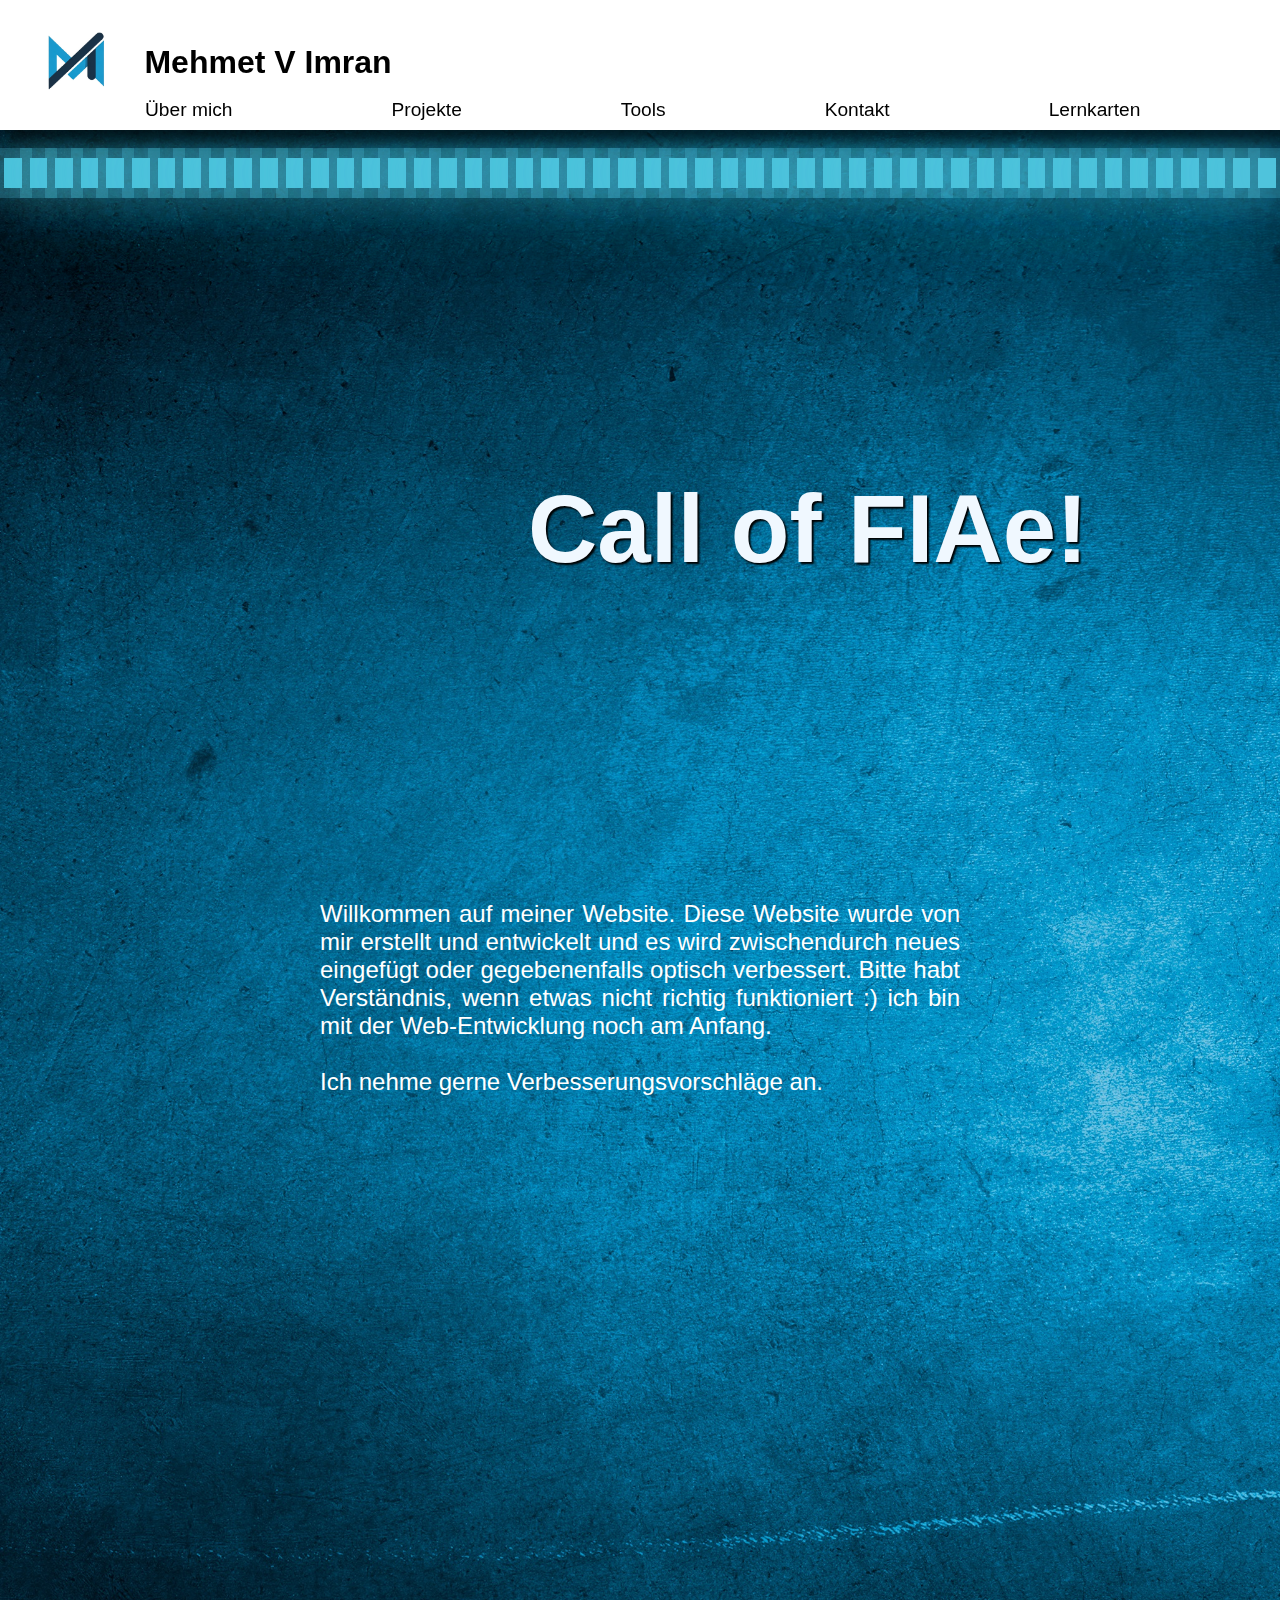
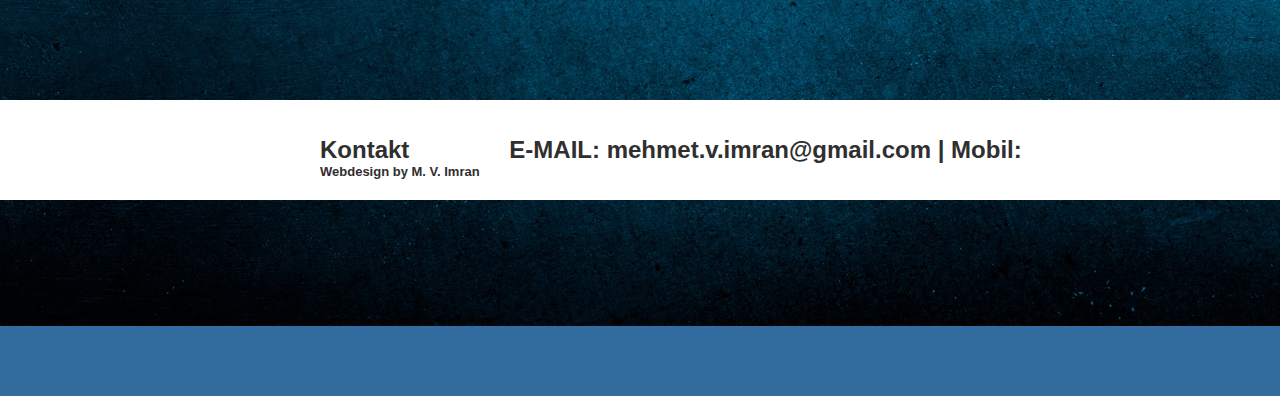
<file: index.html>
<!DOCTYPE html>
<html lang="en">
<head>
    <meta charset="UTF-8">
    <meta name="viewport" content="width=device-width, initial-scale=1.0">
    
    <title>Document</title>
    <link rel="stylesheet" href="CSSandAnimation/consistency.css">
    <link rel="icon" href="favicon.png" type="image/x-icon">
</head>
<body>

    <style>
      #headbackground

      {
        width: 103%;
        height: 214%;
        z-index: 0;
        top: 0%;
        left: -3%;
        position: absolute;
        object-fit: cover;
        display: flex;
      }

      #indexp{z-index: 2;}
    </style>

    <header id="header"></header>
    
    
    <main></main>
       
    <script>        
        fetch('header.html')
        .then(response => response.text())
        .then(data => {
         document.getElementById('header').innerHTML = data;
        }) 
        
        .catch(error => {
    console.error('Fehler beim Laden des Headers:', error);
  });</script>
    
    
    <div id="animation-container"></div>
<div><img src="CSSandAnimation/b2.jpg" alt="" id="headbackground"></div>
    <script>
        fetch('CSSandAnimation/animation.html')
          .then(response => response.text())
          .then(data => {
            document.getElementById('animation-container').innerHTML = data;
          });
    </script>


        <p id="indexp">
          Willkommen auf meiner Website. Diese Website wurde von mir erstellt und entwickelt und es wird zwischendurch neues eingefügt oder gegebenenfalls optisch verbessert. Bitte habt Verständnis, wenn etwas nicht richtig funktioniert :) ich bin mit der Web-Entwicklung noch am Anfang.
          
         
          <br><br>
          Ich nehme gerne Verbesserungsvorschläge an. 
        </p>
     
<div id="footer"></div>
<script>
    fetch('footer.html')
        .then(response => response.text())
        .then(data => {
         document.getElementById('footer').innerHTML = data;
        })

        .catch(error => {
    console.error('Fehler beim Laden des footers:', error);
  });
</script>

</body>
</html>
</file>
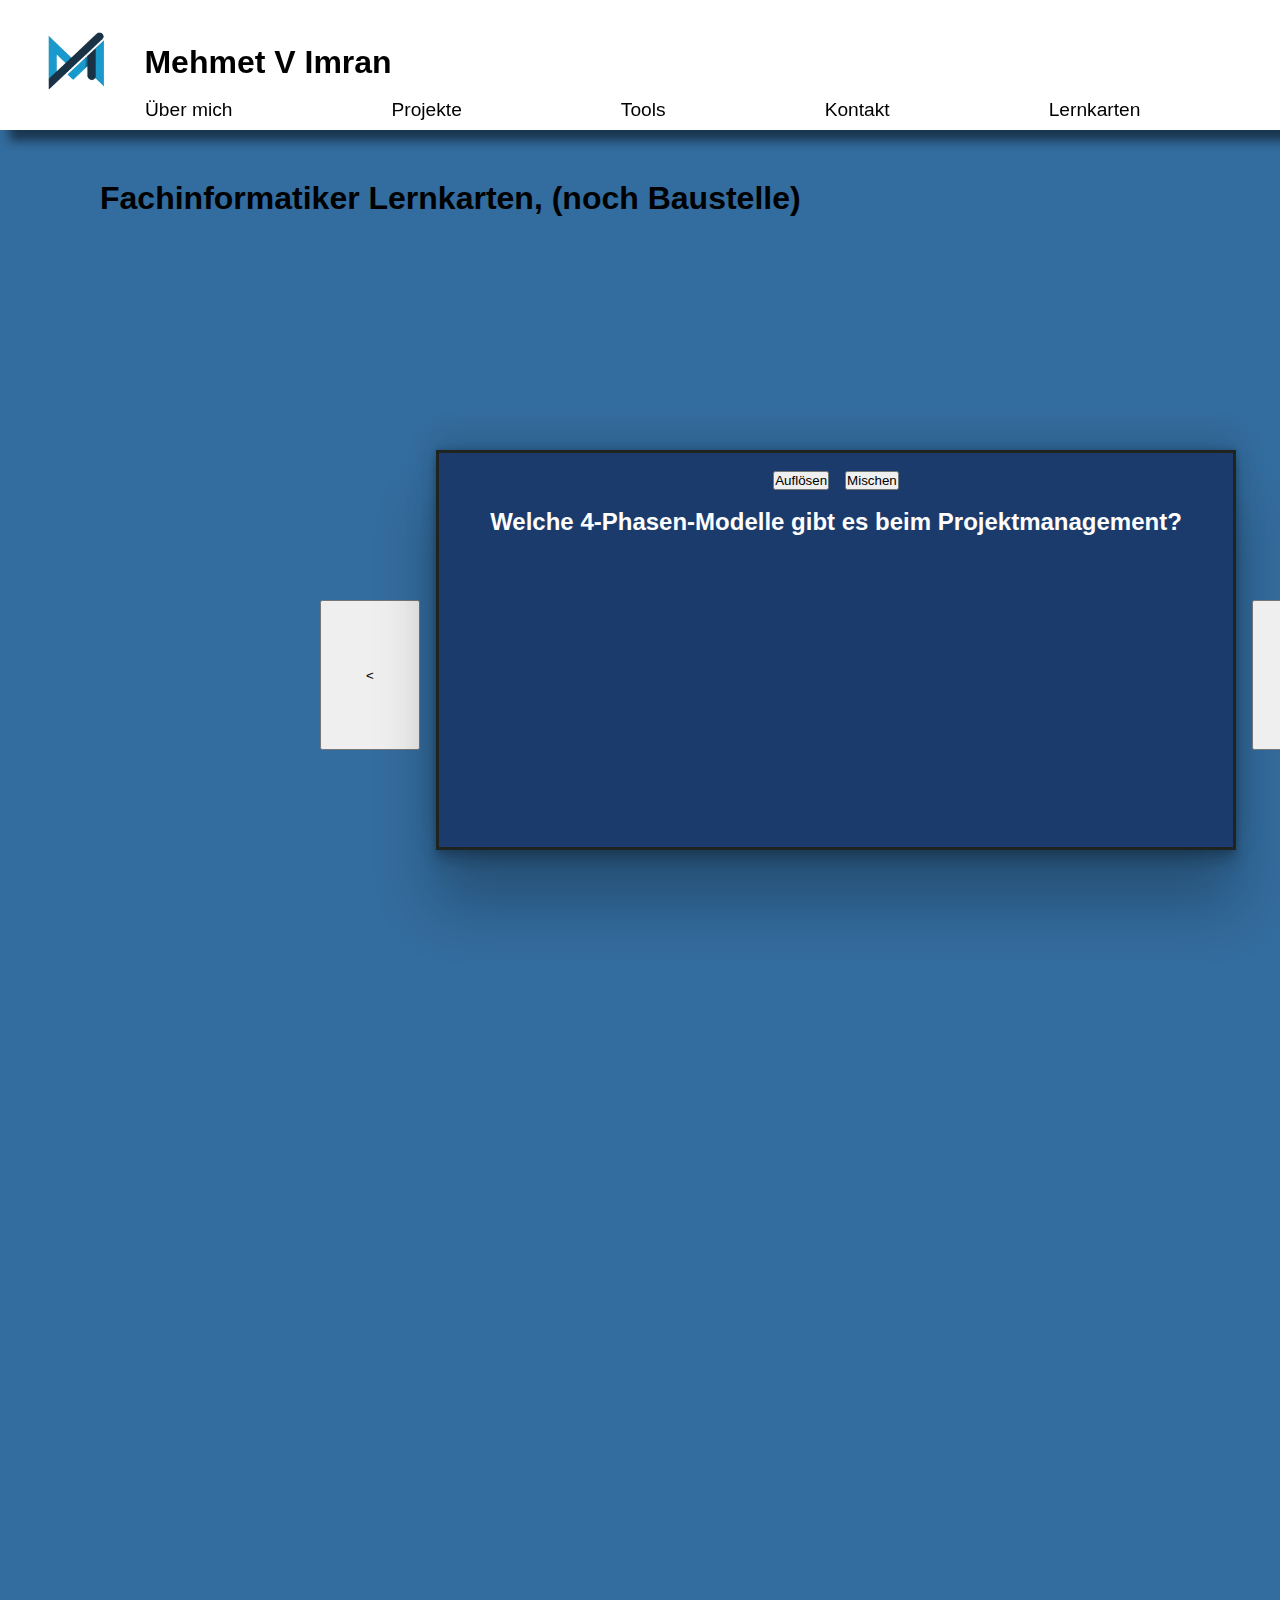
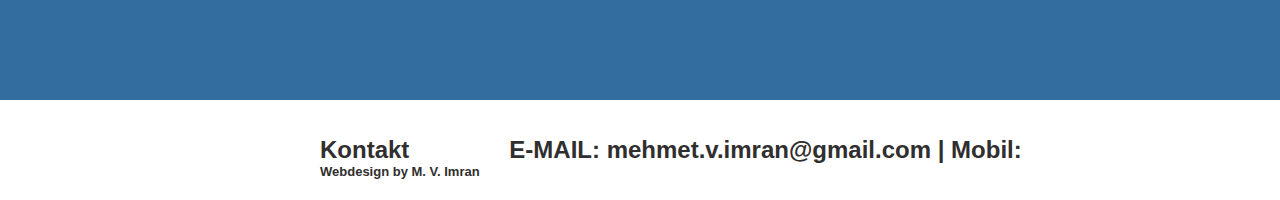
<file: FISI.html>
<!DOCTYPE html>
<html lang="en">
<head>
    <meta charset="UTF-8">
    <meta name="viewport" content="width=device-width, initial-scale=1.0">
    
    <title>Document</title>
   <link rel="stylesheet" href="CSSandAnimation/consistency.css">
    <link rel="icon" href="favicon.png" type="image/x-icon">
    <link rel="stylesheet" href="CSSandAnimation/flashcard.css">
</head>
<body>


    <header id="header"></header>
    
    
    <main style="width: 0px; height: 0px;"></main>
       
    <script>        
        fetch('header.html')
        .then(response => response.text())
        .then(data => {
         document.getElementById('header').innerHTML = data;
        }) 
        
        .catch(error => {
    console.error('Fehler beim Laden des Headers:', error);
  });</script>
    

<h1 style="justify-content: center; text-align: center; top: 20%; color: black; position: absolute;" >Fachinformatiker Lernkarten, (noch Baustelle)</h1>
<p style="text-align: center;">Planen, Vorbereiten und Durchführen</p><br><br>
<section id="kopf" style="text-align: center; top: -8%; position: relative;">
  <button id="add"></button>
  
</section>

<main id="mainboard">
  <button id="links" class="klick"> < </button>
  <div id="cardbox">
    <br>
    <button id="zeigen">Auflösen</button>&nbsp;&nbsp;&nbsp;&nbsp<button id="mix">Mischen</button><br><br>
    <h3 id="frage" style="font-size: x-large;">card #</h3>
    <p id="definition">definition</p>
    <!-- <button id="edit"></button>
    <button id="erase"></button> -->
</div>
<button id="rechts" class="klick"> > </button>
</main>
  
<div id="meinekarten" class="karten"></div>






     
<div id="footer"></div>
<script>
    fetch('footer.html')
        .then(response => response.text())
        .then(data => {
         document.getElementById('footer').innerHTML = data;
        })

        .catch(error => {
    console.error('Fehler beim Laden des footers:', error);
  });
 
  
</script>
<script src="lernkarten/daten.js"></script>
<script src="lernkarten/index.js"></script>
</body>
</html>
</file>
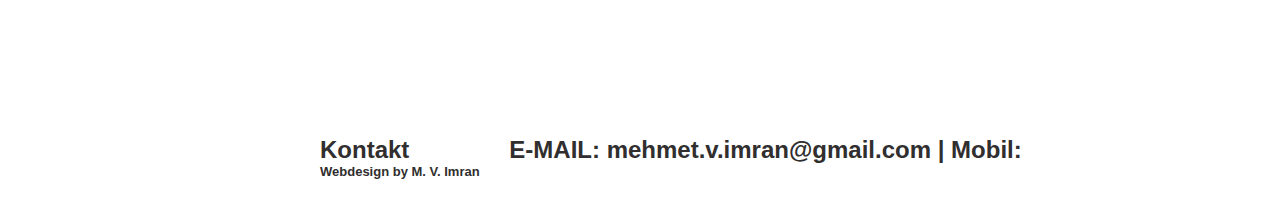
<file: footer.html>
<!DOCTYPE html>
<html lang="de">
<head>
    <meta charset="UTF-8">
    <meta name="viewport" content="width=device-width, initial-scale=1.0" >
    <title>Document</title>
    <link rel="icon" href="favicon.png" type="image/x-icon">
   
    

    <style>

        *{
            margin: 0;
            padding: 0;
            box-sizing: border-box;
        }

        html, body{
            height: 100%;
            display: flex;
            flex-direction: column;
        }
        
        
        main{
            flex: 1;
        }

        section p{
            color: rgb(255, 255, 255);
            left: 20rem;
            right: 20rem;
            top: 7rem;
            font-size: larger;
        }
        
        
        footer h2.design{
            font-size: small;
            left: 3rem;
            bottom: 3%;
          
        }

        footer h2 {
        font-family: sans-serif;
        font-size: x-large;
        padding-left: 20rem;
        color: rgb(48, 46, 46); 
        }

 
        footer {
        width: 100%;
        height: 100px;
        background-color: rgb(255, 255, 255);
        z-index: 5;
        bottom: -100%;
        position: absolute;
        
        
        
        }
     
    </style>

</head>


<body>
        

    <div class="container"><section>
    <br><br><br><br><br><br><br><p></p>
</section></div>
   
    


    


    <footer ><br><br>
        
        <h2 id="kontakt">Kontakt&nbsp;&nbsp;&nbsp;&nbsp;&nbsp;&nbsp;&nbsp;&nbsp;&nbsp;&nbsp;&nbsp;&nbsp;&nbsp;&nbsp;&nbsp;E-MAIL: mehmet.v.imran@gmail.com | Mobil: </h2>
        <h2  class="design">Webdesign by M. V. Imran</h2>
    </footer>
    
</body>
</html>
</file>
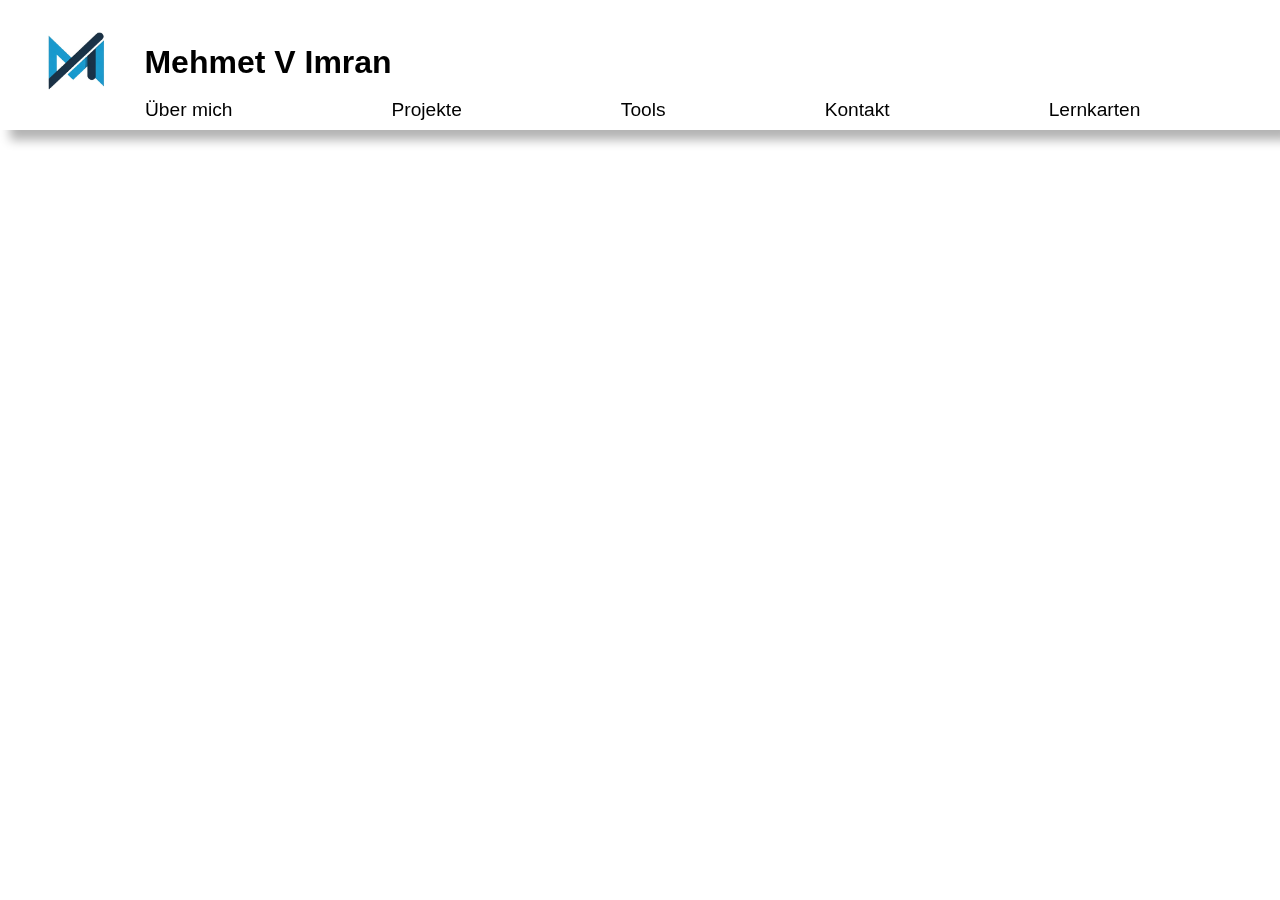
<file: header.html>
<!DOCTYPE html>
<html lang="de">
<head>
    <meta charset="UTF-8">
    <meta name="viewport" content="width=device-width, initial-scale=1.0" >
    <title>Document</title>
    
    <link rel="icon" href="favicon.png" type="image/x-icon">
    
    


</head>

<style>
    *{
    margin: 0;
    padding: 0;
    box-sizing: 
    border-box;
    }

    header{
    width: 100%;
    height: 130px;
    position: fixed;
    background-color: rgb(255, 255, 255);
    z-index: 7;
    box-shadow: 10px 10px 10px rgba(0, 0, 0, 0.3);
    box-sizing: border-box;
}

img {
    width: 90px;
    height: 90px;
    padding-top: 2rem;
    padding-left: 2rem;
    user-select: none;
    
    position: relative;
    left: 15px;
}

h1{
    
    font-family: sans-serif;
    color: rgb(48, 46, 46);
     /* Manchmal ist es besser bestimmte Texte unmarkierbar zu machen. Mit user-select: none; wird ein Text,
    unmarkierbar für den Benutzer.*/
    user-select: none;
    -webkit-user-select: none;
    -moz-user-select: none; /* Für Firefox */
    -ms-user-select: none;/* Für IE/Edge */
    position: relative;
    left: 100px;
    top: -50px;
}

a {text-decoration: none; color: black;}
a:hover{
    color: rgb(0, 91, 156);
    transition: 0.6s;}

nav ul li{
    list-style: none;
    display: inline-block;
    padding-left: 155px; 
    left: -10px;
    position: relative;
    top: -32px;
    font-family: sans-serif;
    user-select: none;
    -webkit-user-select: none;
    -moz-user-select: none; /* Für Firefox */
    -ms-user-select: none;/* Für IE/Edge */
    font-size: 1.2rem;
}

/*
input[type="checkbox"]:checked ~ ul {
    max-height: 200px; /* höhe kann nach bedarf angepasst werden */

    /* label{
    display: absolute;
    cursor: pointer;
    z-index: 0;
    user-select: none;
}  */

/* #menuicon{
    padding-top: 0rem;
    padding-left: 2rem;
    object-fit: contain; /*dient zur Containersierung damit sich das Bild nicht verzerrt beim verschieben*/
    /*color: rgb(48, 46, 46);
    position: absolute;
    z-index: 0; */

</style>

<body>

    <header>
<a href="index.html"><img src="Pictures/logo.jpg" alt="logo"></a><h1 class="index">&nbsp;&nbsp;&nbsp;&nbsp;&nbsp;<a href="index.html">Mehmet V Imran</a></h1>
        
        <nav>
        
            <!-- <input type="checkbox" id="check">
            <label for="check">
                <img src="img/menu2.png" alt="checkbox" width="70" height="70" id="menuicon">
            
            </label> -->
            
        <ul>
            <li><a href="aboutme.html">Über mich</a></li>
                <li><a href="project.html">Projekte</a></li>
                    <li><a href="tools.html">Tools</a></li>
                        <li><a href="#kontakt">Kontakt</a></li>
                        <li><a href="FISI.html">Lernkarten</a></li>
        </ul>

        </nav>
</header>
    
</body>
</html>
</file>
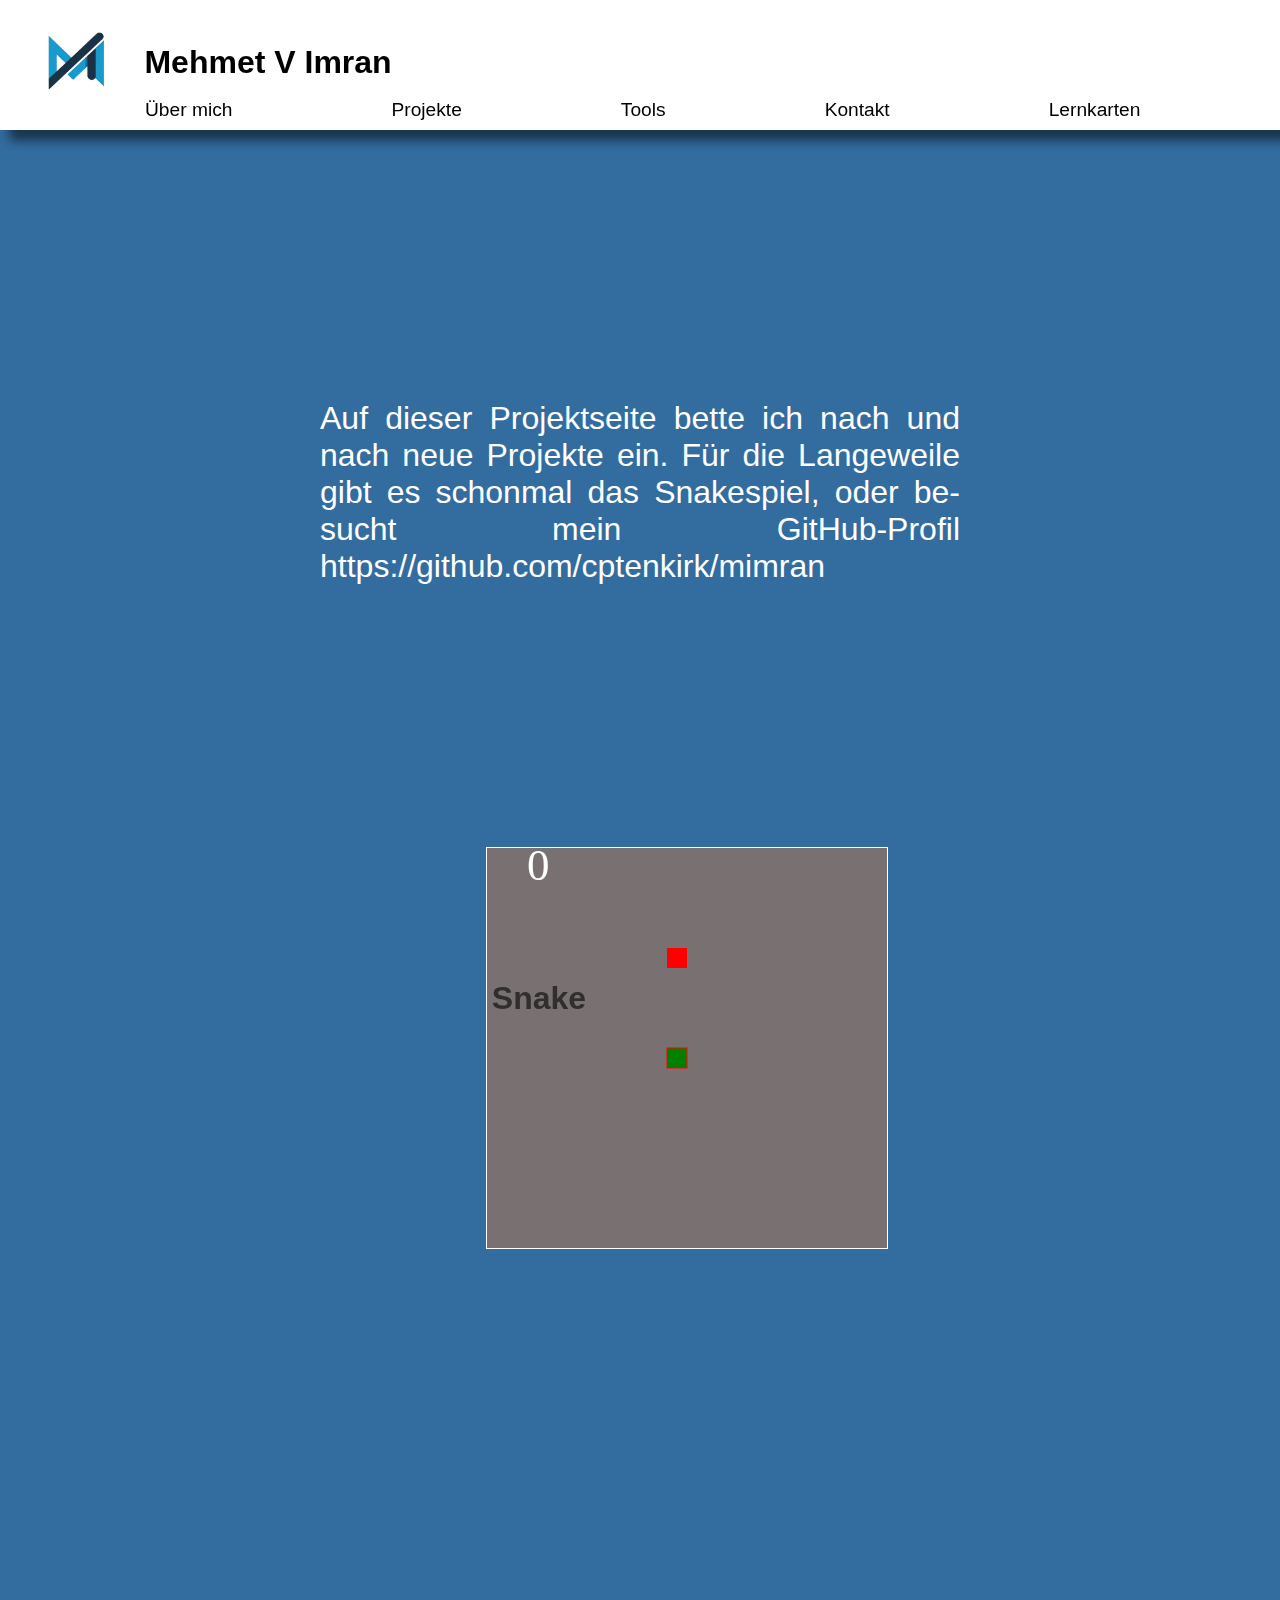
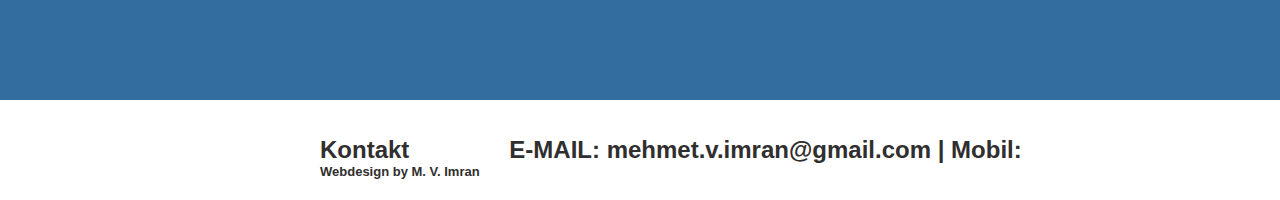
<file: project.html>
<!DOCTYPE html>
<html lang="en">
<head>
    <meta charset="UTF-8">
    <meta name="viewport" content="width=device-width, initial-scale=1.0">
    <title>Document</title>
   
    <link rel="stylesheet" href="CSSandAnimation/consistency.css">
    <link rel="icon" href="favicon.png" type="image/x-icon">
</head>
<body>

    <style>


    #text{padding-top: 400px; 
      text-align: justify; 
       hyphens: auto;
      font-family: 'Gill Sans', 'Gill Sans MT', Calibri, 'Trebuchet MS', sans-serif; 
      -webkit-hyphens: auto;
      font-size: xx-large;
      
    }
      

    
     

    </style>

    <header id="header"></header>
    
    
    <main></main>
       
    <script>        
        fetch('header.html')
        .then(response => response.text())
        .then(data => {
         document.getElementById('header').innerHTML = data;
        }) 
        
        .catch(error => {
    console.error('Fehler beim Laden des Headers:', error);
  });</script>
    



<p id="text">Auf dieser Projektseite bette ich nach und nach neue Projekte ein. Für die Langeweile gibt es schonmal das Snakespiel, oder besucht mein GitHub-Profil https://github.com/cptenkirk/mimran</p><br><br><br><br><br><br><br><br><br><br><br><br><br><br>


<div id="snake"><h1>Snake</h1>

  

  <canvas id="gameCanvas" width="400" height="400"></canvas>
   <div id=""><button id="restart" style="display:none;">Neustart</button></div>
  <script src="games/snake.js"></script>
</div>

 








     
<div id="footer"></div>
<script>
    fetch('footer.html')
        .then(response => response.text())
        .then(data => {
         document.getElementById('footer').innerHTML = data;
        })

        .catch(error => {
    console.error('Fehler beim Laden des footers:', error);
  });

  
</script>

</body>
</html>
</file>
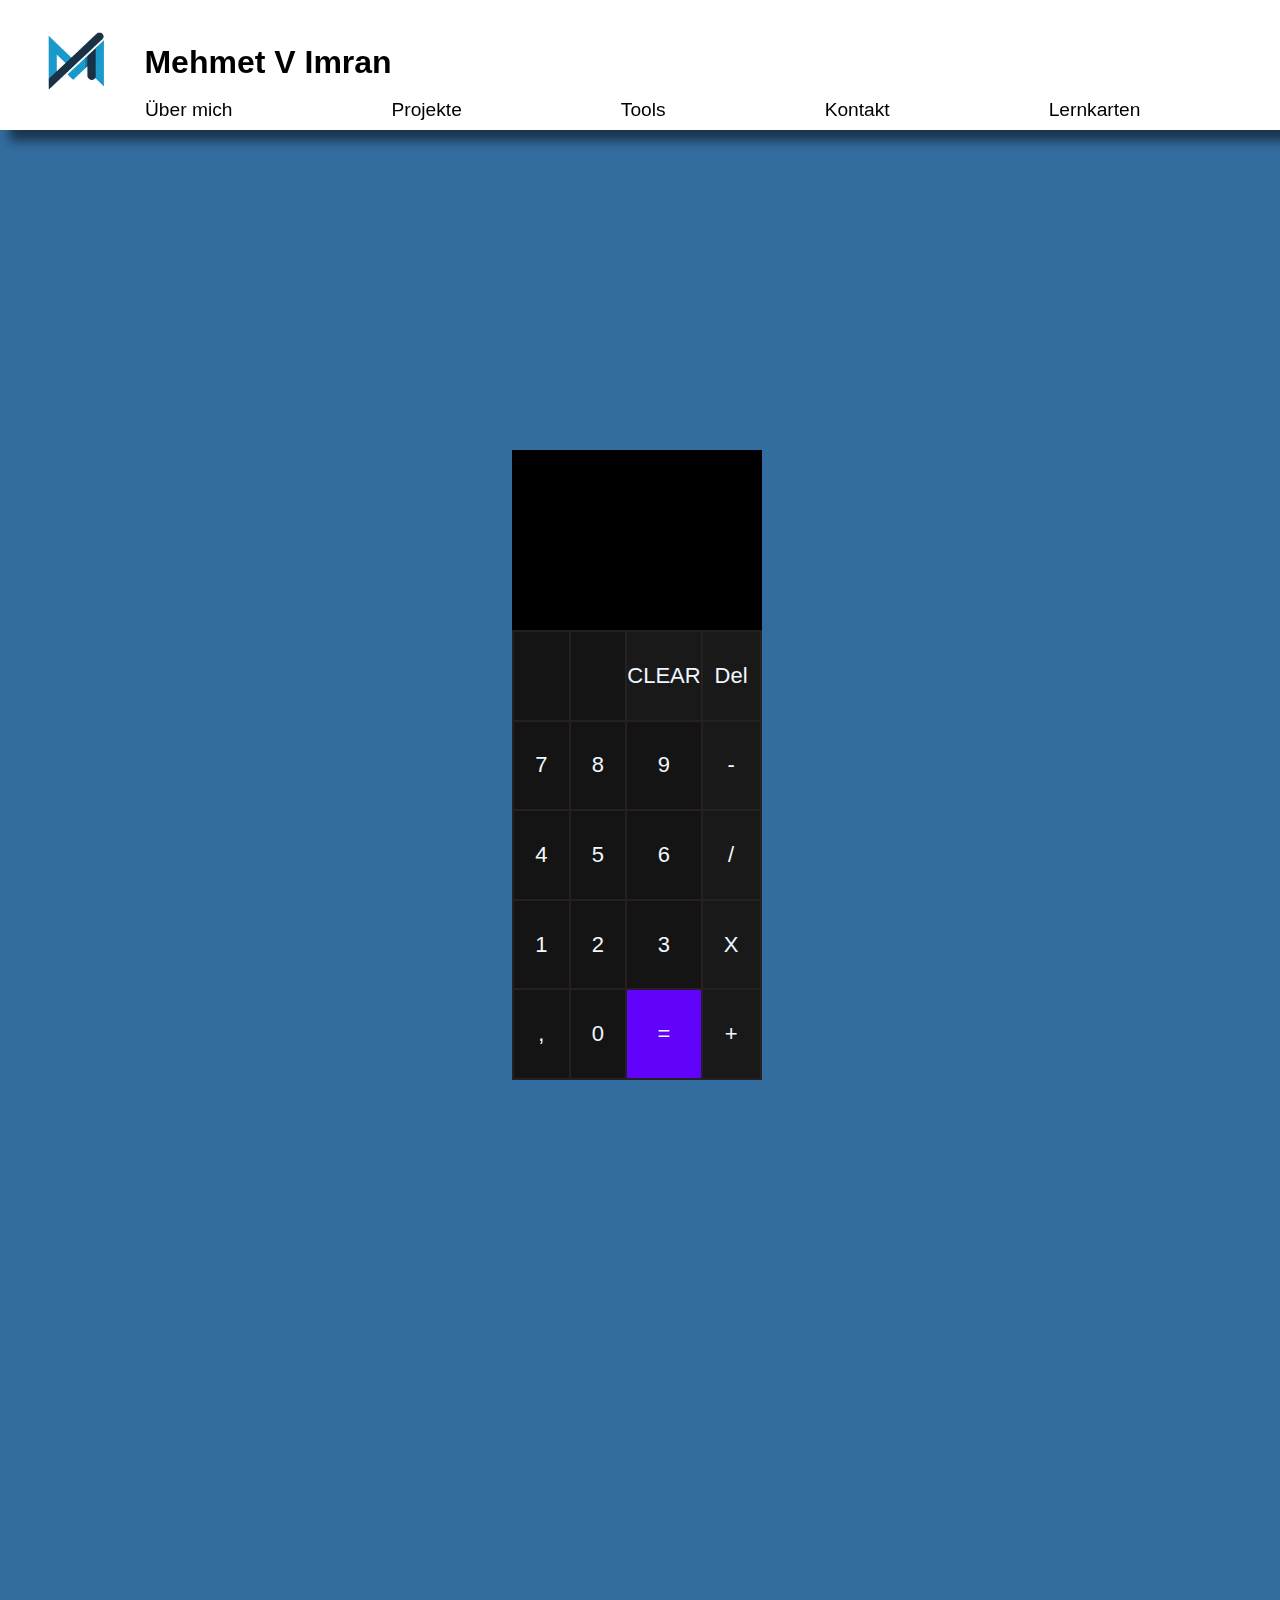
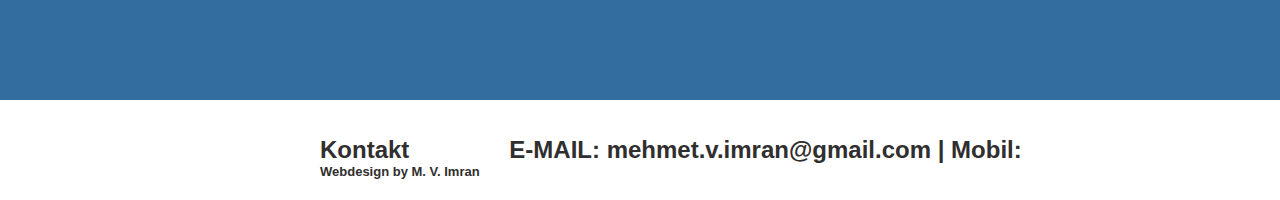
<file: tools.html>
<!DOCTYPE html>
<html lang="en">
<head>
    <meta charset="UTF-8">
    <meta name="viewport" content="width=device-width, initial-scale=1.0">
    
    <title>Document</title>
    <link rel="stylesheet" href="CSSandAnimation/consistency.css">
    <link rel="icon" href="favicon.png" type="image/x-icon">
    <link rel="stylesheet" href="CSSandAnimation/rechner.css">
</head>
<body>

    <style>
    #aboutme{padding-top: 400px; 
      text-align: justify; 
      hyphens: auto; 
      font-family: 'Gill Sans', 'Gill Sans MT', Calibri, 'Trebuchet MS', sans-serif; 
      font-size: 5rem; 
      text-shadow: 4px 4px 4px #000000;
      user-select: none;
    -webkit-user-select: none;
    -moz-user-select: none; /* Für Firefox */
    -ms-user-select: none;/* Für IE/Edge */}

    #rechner {

      z-index: 0;
    position: absolute;
    left: 40%;
    width: 65%;
  
      
    }

  


    </style>

    <header id="header"></header>
    
    
    <main></main>
       
    <script>        
        fetch('header.html')
        .then(response => response.text())
        .then(data => {
         document.getElementById('header').innerHTML = data;
        }) 
        
        .catch(error => {
    console.error('Fehler beim Laden des Headers:', error);
  });</script>
    

<div id="rechner">
  <div id="resultArea"></div>  

  

   

  <table>

          <tr><td></td><td></td><td class="highlight" onclick="erase()">CLEAR</td><td class="highlight" onclick="Del()">Del</td></tr> 

         <tr> <td onclick="appendOperation(7)">7</td><td onclick="appendOperation(8)">8</td><td onclick="appendOperation(9)">9</td><td class="highlight" onclick="appendOperation('-')">-</td></tr>

         <tr> <td onclick="appendOperation(4)">4</td><td onclick="appendOperation(5)">5</td><td onclick="appendOperation(6)">6</td><td class="highlight" onclick="appendOperation(' / ')">/</td> </tr>
      
         <tr> <td onclick="appendOperation(1)">1</td><td onclick="appendOperation(2)">2</td><td onclick="appendOperation(3)">3</td><td class="highlight" onclick="appendOperation(' * ')">X</td> </tr>
          
         <tr><td onclick="appendOperation(' , ')">,</td><td onclick="appendOperation(0)">0</td><td id="result" onclick="ergebnis(' = ')">=</td><td class="highlight" onclick="appendOperation(' + ')">+</td> </tr>

  </table>  

  
</div>
     
<div id="footer"></div>
<script>
    fetch('footer.html')
        .then(response => response.text())
        .then(data => {
         document.getElementById('footer').innerHTML = data;
        })

        .catch(error => {
    console.error('Fehler beim Laden des footers:', error);
  });

  
</script>
<script src="tools/calculator.js" defer></script>
</body>
</html>
</file>
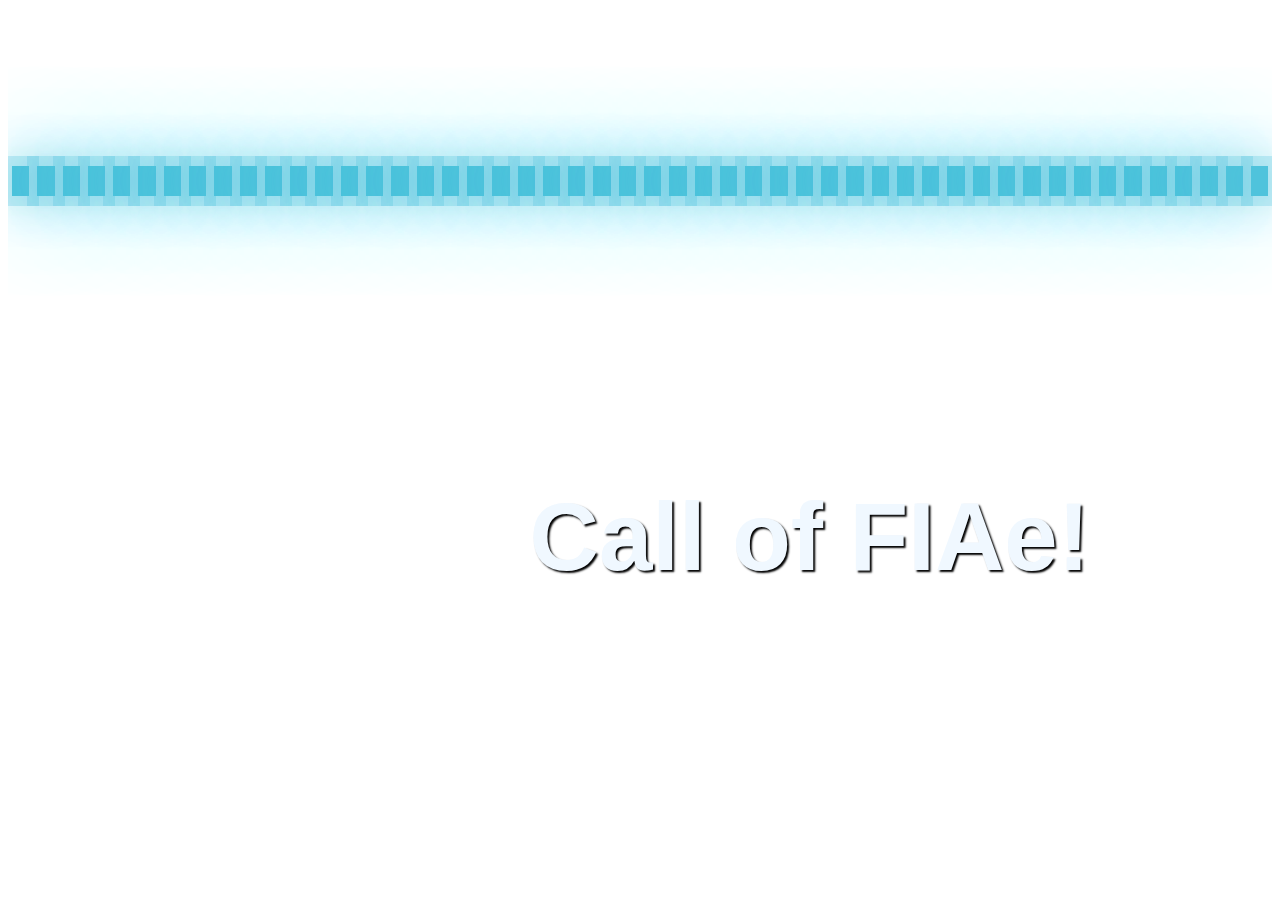
<file: CSSandAnimation/animation.html>
<!DOCTYPE html>
<html lang="en">
<head>
    <meta charset="UTF-8">
    <meta name="viewport" content="width=device-width, initial-scale=1.0">
    <title>animation</title>
    
</head>
<style>
    .überschrift {
    font-family: sans-serif;
    text-shadow: 2px 2px 2px #000000;
    position: relative;
    top: 50%;
    left: 40%;
    border: none;
    justify-content: center;
    align-items: center;
    z-index: 3;
    padding: 1rem;
    font-size: 6rem;
    color: aliceblue;
    box-sizing: border-box;
    text-decoration: none;
    margin: 0.5rem 0;
    user-select: none;
    -webkit-user-select: none; /* Für Safari */
    -moz-user-select: none; /* Für Firefox */
    -ms-user-select: none; /* Für IE/Edge */
}

span
{
    animation: 2s infinite forwards;
    
}



.container
{
    position: flex;
    width: 100%;
    height: 100vh;
    overflow: hidden;
    
    

   /*  overflow bedeutet!

Kontrolle über das Layout: Mit Overflow kannst du steuern, wie dein Layout aussieht, wenn Inhalte über die Grenzen eines Elements hinausragen.

Verhindern von unerwünschten Effekten: Overflow hilft, zu vermeiden, dass Inhalte über andere Elemente hinweg fließen und das Layout durcheinanderbringen.

Erstellen von Scrollbars: Du kannst Scrollbars hinzufügen, um Benutzern zu ermöglichen, den überlaufenden Inhalt zu sehen.

Die verschiedenen Overflow-Werte
visible: Der überfließende Inhalt wird außerhalb des Containers angezeigt.
hidden: Der überfließende Inhalt wird abgeschnitten und ist nicht sichtbar.
scroll: Es wird eine Scrollbar angezeigt, um den überfließenden Inhalt anzuzeigen.
auto: Der Browser entscheidet, ob eine Scrollbar angezeigt wird, basierend auf dem Inhalt.

*/
}


.container .überschrift{
    animation: none; /* Deaktiviert die Animation für diese Überschrift */
}


.bubbles  /* Beschreibeung eines Elemnenst, z.B. Luftblasen für die gestaltung von Website*/
{
    position: relative;

    /* position: relative; ist eine CSS-Eigenschaft, die die Positionierung eines Elements innerhalb seines normalen Dokumentablaufs beeinflusst. 

    Ausgangspunkt: Das Element behält seinen ursprünglichen Platz im Dokument bei, als wäre es nicht positioniert.

    Verschiebung: Durch die Werte top, right, bottom und left kannst du das Element relativ zu seiner ursprünglichen Position verschieben. 
    
    Warum wird position: relative; verwendet?
    
    Feine Anpassungen: Es ermöglicht, Elemente präzise innerhalb ihres Containers zu positionieren.

    Als Bezugspunkt für absolut positionierte Elemente: Ein relativ positioniertes Element kann als Bezugspunkt für absolut positionierte Elemente dienen.

    Für Effekte: Es wird häufig für Effekte wie Tooltips, Dropdown-Menüs oder Overlay-Elemente verwendet.*/

    display: flex;

    /* Anwendungsbeispiele von display: flex;

    1. Zentrieren von Elementen: Mit justify-content und align-items können Elemente sowohl horizontal als auch vertikal zentriert werden.
      
    2.Erstellen von Grid-Layouts: Flexbox kann verwendet werden, um einfache Grid-Layouts zu erstellen, ohne auf CSS Grid zurückgreifen zu müssen.
    
    3.Responsive Design: Flexbox ist ideal für responsive Designs, da es ermöglicht, Layouts dynamisch an verschiedene Bildschirmgrößen anzupassen.
    
    4.Erstellen von Navigationsleisten: Flexbox eignet sich hervorragend für die Erstellung von horizontalen oder vertikalen Navigationsleisten. */


    z-index: 2;
}

.bubbles span /* Hier selektiere ich alle span Element mit der Klasse "bubbles" */
{
    position: relative; /* Damit positioniere ich mein Element, um die Animationen richtig darstellen zu können. */
    width: 30px;  /* Die Breite der animation */
    height: 30px; /* Die höhe der Animation */
    background: #4fc3dc; /* Hintergrundfarbe des Elements */
    margin: 0 4px; /* Randsetzung in Pixel von rechts und links */
    border-radius: 0%; /* Das Element kreisförmig darstellen */
    box-shadow: 0 0 0 10px #4fc3dc44, 0 0 50px #4fc3dc, 0 0 100px #4fc3dc; /* Schlagschatten um das Element hinzufügen um einen 3D-Effekt darzustelen */
    animation: animate 15s  infinite; /* Startet die Animation der 15 Sekunden dauert und Endlos sich wiederholt */
    animation-duration: calc(160s / var(--i)); /* Dynamische Berechnung der Animation in Zeit, dies basiert auf den Wert der CSS Variable --i, jehöher der Wert desto kürzer die Animationsdauer */
    animation-delay: 0s;
    
}

.bubbles span:nth-child(0) /* Selektierung aller Elemnte mit der Klasse bubbles und :nth-child(0) selektiert das erste Kind eines Elements */
{
    background: #dc4f5b; /* Hintergrundfarbe des ausgewählten span Elements */

    box-shadow: 0 0 0 10px #3454be44 /* innerer Schatten */, 0 0 50px #dc4f5b /*mittlerer Schatten*/, 0 0 100px #dc4f5b /*äußerer Schatten*/;

    /* Schlagschatten um das Element hinzufügen, um einen 3D-Effekt zu erzeugen. Der Schatten besteht aus 3 Teilen.*/
    
    animation-delay: 0s;
    animation-fill-mode: forwards;
    animation: bubbles 3s infinite;
}

@keyframes animate
{
    0%
    {
        transform: translateY(100vh) scale(0);
    }

    100%
    {
        transform: translateY(-10vh) scale(1);
    }
}


@media (max-width: 2160px) {
    /* Styles für Bildschirme bis 768px Breite */
  }
</style>
<body>
    <div class="container"> 
        
        <h1 class="überschrift">Call of FIAe!</h1>
       

        <!-- Das </div> Element ist ein Container um die Bereiche einer Website zu strukturieren und zu gruppurieren. Wenn man diesen Container einen "class" zuweist, dann kann man
        diesen Bereich mit CSS gestalten -->

        <div class="bubbles">

            <!-- Das <div class="bubbles"></div> Element im HTML-Code definierten den Bereich auf meiner Website mit dem Animationsnamen bubbles.  -->


            <span style="--i:30;"></span> 
            <span style="--i:5;"></span>
            <span style="--i:2;"></span>
            <span style="--i:25;"></span>
            <span style="--i:18;"></span>
            <span style="--i:10;"></span>
            <span style="--i:24;"></span>
            <span style="--i:9;"></span>
            <span style="--i:17;"></span>
            <span style="--i:30;"></span>
            <span style="--i:6;"></span>
            <span style="--i:24;"></span>
            <span style="--i:13;"></span>
            <span style="--i:22;"></span>
            <span style="--i:5;"></span>
            <span style="--i:16;"></span>
            <span style="--i:28;"></span>
            <span style="--i:7;"></span>
            <span style="--i:19;"></span>
            <span style="--i:3;"></span>
            <span style="--i:26;"></span>
            <span style="--i:8;"></span>
            <span style="--i:30;"></span>
            <span style="--i:5;"></span>
            <span style="--i:2;"></span>
            <span style="--i:25;"></span>
            <span style="--i:18;"></span>
            <span style="--i:10;"></span>
            <span style="--i:24;"></span>
            <span style="--i:9;"></span>
            <span style="--i:17;"></span>
            <span style="--i:28;"></span>
            <span style="--i:6;"></span>
            <span style="--i:24;"></span>
            <span style="--i:13;"></span>
            <span style="--i:22;"></span>
            <span style="--i:5;"></span>
            <span style="--i:16;"></span>
            <span style="--i:28;"></span>
            <span style="--i:7;"></span>
            <span style="--i:19;"></span>
            <span style="--i:3;"></span>
            <span style="--i:26;"></span>
            <span style="--i:8;"></span>
            <span style="--i:30;"></span>
            <span style="--i:5;"></span>
            <span style="--i:2;"></span>
            <span style="--i:25;"></span>
            <span style="--i:18;"></span>
            <span style="--i:10;"></span>
            



            <!-- Wofür wird das <span>-Element verwendet?

                1. Styling: Du kannst das <span>-Element verwenden, um bestimmten Wörtern oder Phrasen innerhalb eines Textes einen anderen Stil zu geben. Zum Beispiel kannst du einen    bestimmten Begriff fett, kursiv oder in einer anderen Farbe darstellen.

                    2. JavaScript: Mit JavaScript kannst du Events auf <span>-Elemente anwenden. So kannst du beispielsweise ein <span>-Element beim Überfahren mit der Maus hervorheben oder einen Link erstellen, der nur auf einen Teil eines Wortes zeigt.

                        3. Zugänglichkeit: In Kombination mit ARIA-Attributen kannst du <span>-Elemente verwenden, um Screenreadern zusätzliche Informationen über den Inhalt bereitzustellen und so die Barrierefreiheit deiner Webseite zu verbessern.

                            Beispiel: <p>Dies ist ein normaler Satz. <span style="color: blue;">Dieses Wort ist blau.</span></p>

                            -In diesem Beispiel wird das Wort "blau" innerhalb des Absatzes blau gefärbt, indem es in ein <span>-Element eingeschlossen wird und diesem Element ein CSS-Style zugewiesen wird. -->
        </div>
        
        
    </div>
</body>
</html>
</file>
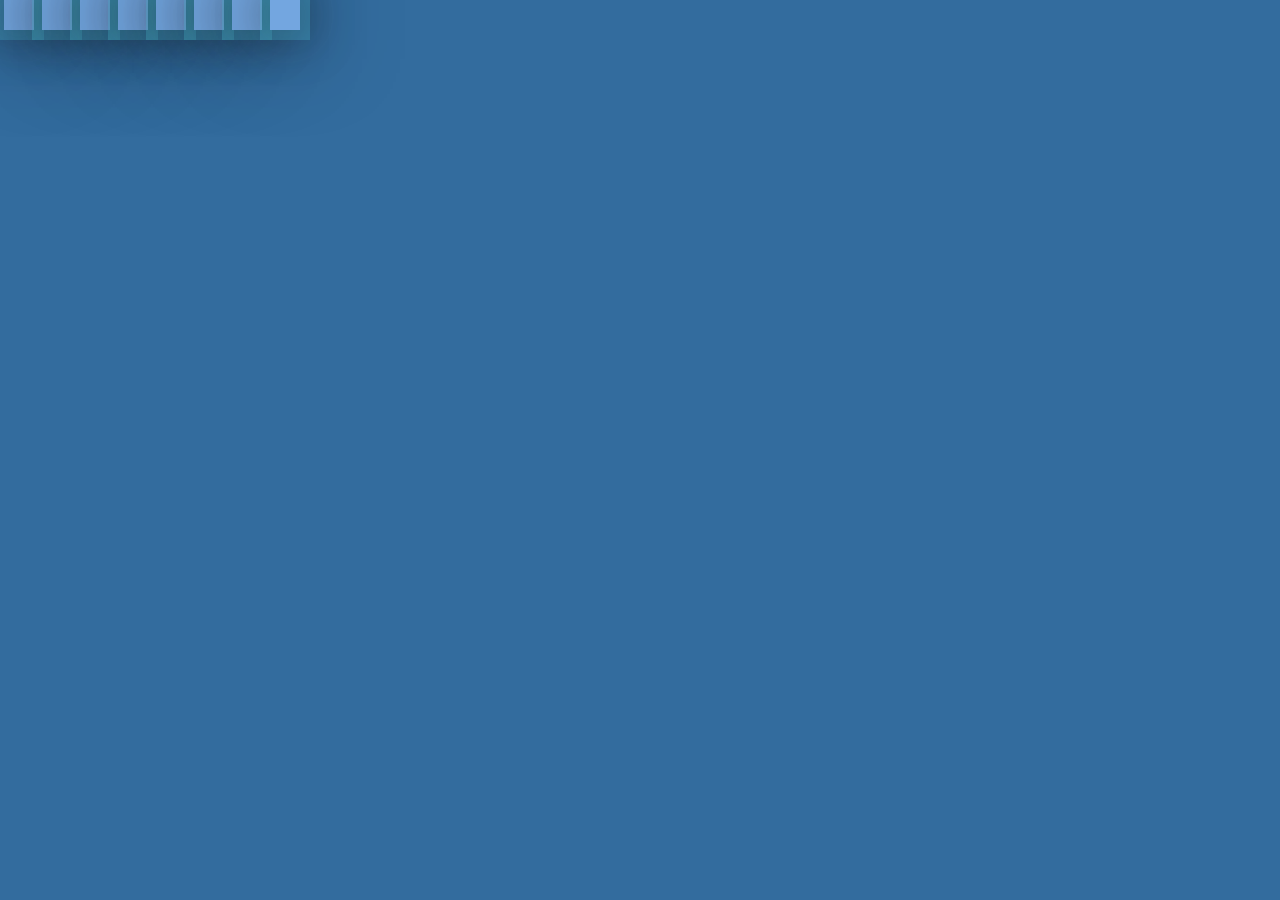
<file: CSSandAnimation/low-animation.html>
<!DOCTYPE html>
<html lang="en">
<head>
    <meta charset="UTF-8">
    <meta name="viewport" content="width=device-width, initial-scale=1.0">
    <title>low animation</title>
    
    <link rel="stylesheet" href="consistency.css">
    <link rel="icon" href="favicon-32x32.png" type="image/x-icon">

</head>
<style>
*{
    margin: 0;
    padding: 0;
    box-sizing: border-box;
    
    }
    
    


span
{
    animation: 2s infinite forwards;
    
}









.bubbles  /* Beschreibeung eines Elemnenst, z.B. Luftblasen für die gestaltung von Website*/
{
    position: absolute;
    
    /* position: relative; ist eine CSS-Eigenschaft, die die Positionierung eines Elements innerhalb seines normalen Dokumentablaufs beeinflusst. 

    Ausgangspunkt: Das Element behält seinen ursprünglichen Platz im Dokument bei, als wäre es nicht positioniert.

    Verschiebung: Durch die Werte top, right, bottom und left kannst du das Element relativ zu seiner ursprünglichen Position verschieben. 
    
    Warum wird position: relative; verwendet?
    
    Feine Anpassungen: Es ermöglicht, Elemente präzise innerhalb ihres Containers zu positionieren.

    Als Bezugspunkt für absolut positionierte Elemente: Ein relativ positioniertes Element kann als Bezugspunkt für absolut positionierte Elemente dienen.

    Für Effekte: Es wird häufig für Effekte wie Tooltips, Dropdown-Menüs oder Overlay-Elemente verwendet.*/

    display: flex;

    /* Anwendungsbeispiele von display: flex;

    1. Zentrieren von Elementen: Mit justify-content und align-items können Elemente sowohl horizontal als auch vertikal zentriert werden.
      
    2.Erstellen von Grid-Layouts: Flexbox kann verwendet werden, um einfache Grid-Layouts zu erstellen, ohne auf CSS Grid zurückgreifen zu müssen.
    
    3.Responsive Design: Flexbox ist ideal für responsive Designs, da es ermöglicht, Layouts dynamisch an verschiedene Bildschirmgrößen anzupassen.
    
    4.Erstellen von Navigationsleisten: Flexbox eignet sich hervorragend für die Erstellung von horizontalen oder vertikalen Navigationsleisten. */
    top: 0;
    left: 0;
            pointer-events: none;
}



.bubbles span /* Hier selektiere ich alle span Element mit der Klasse "bubbles" */
{
    position: relative; /* Damit positioniere ich mein Element, um die Animationen richtig darstellen zu können. */
    width: 30px;  /* Die Breite der animation */
    height: 30px; /* Die höhe der Animation */
    background: #73a6e0; /* Hintergrundfarbe des Elements */
    margin: 0 4px; /* Randsetzung in Pixel von rechts und links */
    border-radius: 0%; /* Das Element kreisförmig darstellen */
    box-shadow: 0 0 0 10px #4fc3dc44, 0 0 50px #19191a, 0 0 100px #000000; /* Schlagschatten um das Element hinzufügen um einen 3D-Effekt darzustelen */
    animation: animate 15s  infinite; /* Startet die Animation der 15 Sekunden dauert und Endlos sich wiederholt */
    animation-duration: calc(160s / var(--i)); /* Dynamische Berechnung der Animation in Zeit, dies basiert auf den Wert der CSS Variable --i, jehöher der Wert desto kürzer die Animationsdauer */
    animation-delay: 0s;
    z-index: 0;
    
}

.bubbles span:nth-child(0) /* Selektierung aller Elemnte mit der Klasse bubbles und :nth-child(0) selektiert das erste Kind eines Elements */
{
    background: #dc4f5b; /* Hintergrundfarbe des ausgewählten span Elements */

    box-shadow: 0 0 0 10px #3454be44 /* innerer Schatten */, 0 0 50px #dc4f5b /*mittlerer Schatten*/, 0 0 100px #dc4f5b /*äußerer Schatten*/;

    /* Schlagschatten um das Element hinzufügen, um einen 3D-Effekt zu erzeugen. Der Schatten besteht aus 3 Teilen.*/
    
    animation-delay: 0s;
    animation-fill-mode: forwards;
    animation: bubbles 3s infinite;
   
}



@keyframes animate
{
    0%
    {
        transform: translateY(100vh) scale(0);
    }

    100%
    {
        transform: translateY(-10vh) scale(1);
    }
}


@media (max-width: 2160px) {
    /* Styles für Bildschirme bis 768px Breite */
  }
</style>
<body>

    

        <div class="bubbles">
           
             
            <!-- Das <div class="bubbles"></div> Element im HTML-Code definierten den Bereich auf meiner Website mit dem Animationsnamen bubbles.  -->


            
         <span style="--i:18;"></span> 



            <span style="--i:5;"></span>


            <span style="--i:12;"></span>

            <span style="--i:25;"></span>

            <span style="--i:1;"></span>
            <span style="--i:10;"></span>
            <span style="--i:24;"></span>
            <span style="--i:30;"></span> 
         


           
          

            <!-- Wofür wird das <span>-Element verwendet?

                1. Styling: Du kannst das <span>-Element verwenden, um bestimmten Wörtern oder Phrasen innerhalb eines Textes einen anderen Stil zu geben. Zum Beispiel kannst du einen    bestimmten Begriff fett, kursiv oder in einer anderen Farbe darstellen.

                    2. JavaScript: Mit JavaScript kannst du Events auf <span>-Elemente anwenden. So kannst du beispielsweise ein <span>-Element beim Überfahren mit der Maus hervorheben oder einen Link erstellen, der nur auf einen Teil eines Wortes zeigt.

                        3. Zugänglichkeit: In Kombination mit ARIA-Attributen kannst du <span>-Elemente verwenden, um Screenreadern zusätzliche Informationen über den Inhalt bereitzustellen und so die Barrierefreiheit deiner Webseite zu verbessern.

                            Beispiel: <p>Dies ist ein normaler Satz. <span style="color: blue;">Dieses Wort ist blau.</span></p>

                            -In diesem Beispiel wird das Wort "blau" innerhalb des Absatzes blau gefärbt, indem es in ein <span>-Element eingeschlossen wird und diesem Element ein CSS-Style zugewiesen wird. -->
        </div>
        
        
    </div>

    
</body>
</html>
</file>
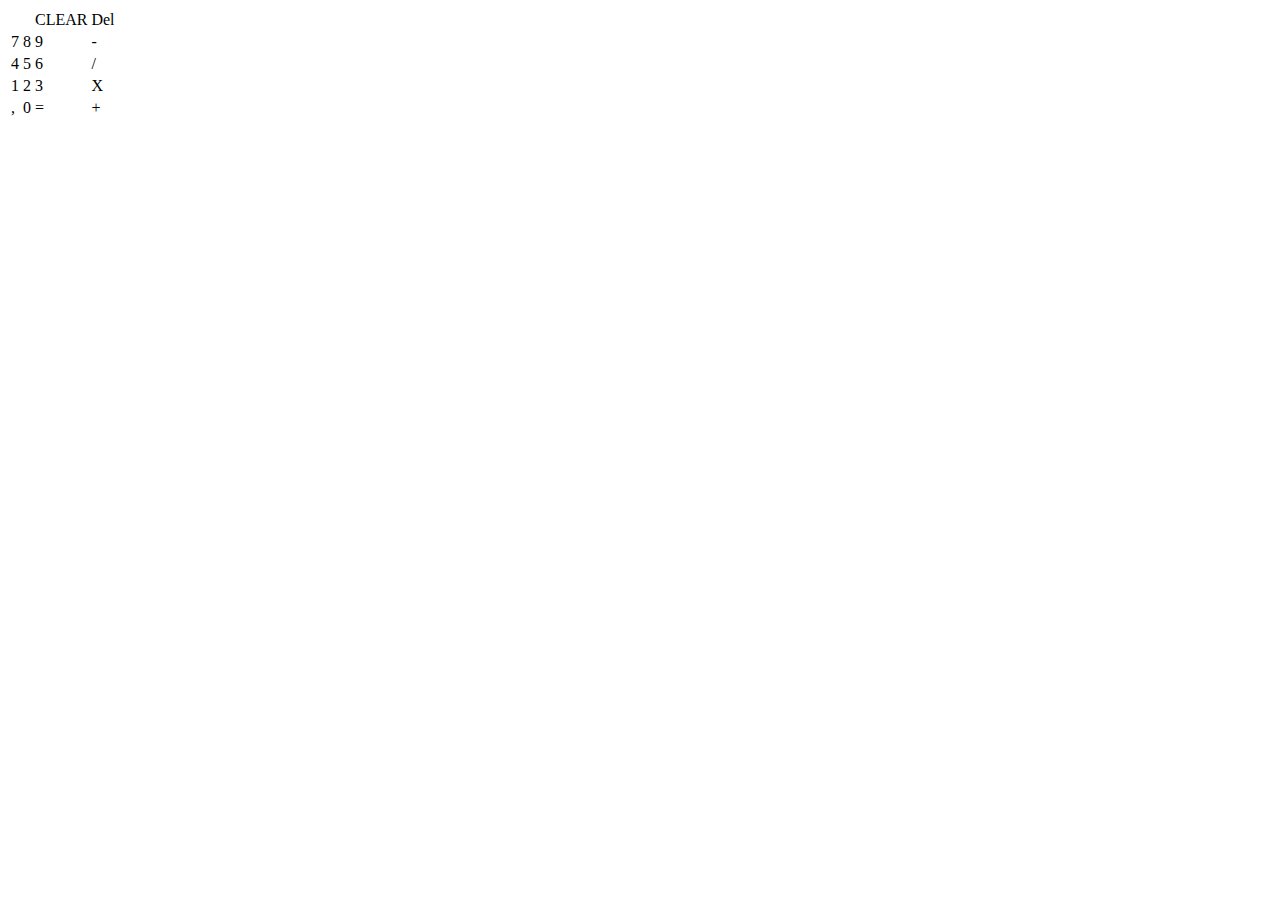
<file: tools/calculator.html>
<!DOCTYPE html>
<html lang="en">
<head>
    <meta charset="UTF-8">
    <meta name="viewport" content="width=device-width, initial-scale=1.0">
    <title>Document</title>

    <style>


        </style>


              <script> 

              /* Hier wird die JavaScript Funktion eingegeben*/
                function appendOperation(operation /*hier wird eine Variable definiert, z.B. 1,2,3*/){ // hier wird mit dem JS auf das Element resultArea zugegriffen. 
                document/*dieses Dokument*/.getElementById/*Zugriff auf das Element resultArea*/('resultArea').innerHTML /* innerer HTML-Teil mit += anhängen*/ += operation /*von der Variable operation anhängen*/; 
              }

                function ergebnis() {
                    let container = document.getElementById('resultArea');
                    let ergebnis = eval(container.innerHTML);
                    container.innerHTML = ergebnis;
                }

                    function Del() {
                        let container = document.getElementById('resultArea');
                        if (container.innerHTML.endsWith(' ')) { container.innerHTML = container.innerHTML.slice(0,-3); /* durch slice 0,-3 werden 3 Zeichen gelöscht */} else {
                        container.innerHTML = container.innerHTML.slice(0,-1);  /* durch slice 0,-1 wird die letzte Zahl gelöscht */}
                    }

                        function erase() { //Funktion um den gesamten Inhalt zu löschen
                            document.getElementById('resultArea').innerHTML = '';
                        }


                        </script>                         




</head>
<body>
   
    <div id="resultArea"></div>  

  

   

    <table>

            <tr><td></td><td></td><td class="highlight" onclick="erase()">CLEAR</td><td class="highlight" onclick="Del()">Del</td></tr> 

           <tr> <td onclick="appendOperation(7)">7</td><td onclick="appendOperation(8)">8</td><td onclick="appendOperation(9)">9</td><td class="highlight" onclick="appendOperation('-')">-</td></tr>

           <tr> <td onclick="appendOperation(4)">4</td><td onclick="appendOperation(5)">5</td><td onclick="appendOperation(6)">6</td><td class="highlight" onclick="appendOperation(' / ')">/</td> </tr>
        
           <tr> <td onclick="appendOperation(1)">1</td><td onclick="appendOperation(2)">2</td><td onclick="appendOperation(3)">3</td><td class="highlight" onclick="appendOperation(' * ')">X</td> </tr>
            
           <tr><td onclick="appendOperation(' , ')">,</td><td onclick="appendOperation(0)">0</td><td id="result" onclick="ergebnis(' = ')">=</td><td class="highlight" onclick="appendOperation(' + ')">+</td> </tr>

    </table>  
      

        
   

    
</body>
</html>
</file>
<file: CSSandAnimation/consistency.css>
*{
    margin: 0;
    padding: 0;
    box-sizing: 
    border-box;
    }

    
    body{

        background-color: rgb(51, 108, 158);
        min-height: 100vh;
        flex-direction: column;
        z-index: 0;
        overflow-x: hidden;
        
    
    }


        p{
            color: rgb(255, 255, 255);
            padding-left: 20rem;
            padding-right: 20rem;
            font-size: x-large;
            text-align: justify; hyphens: auto; font-family: 'Gill Sans', 'Gill Sans MT', Calibri, 'Trebuchet MS', sans-serif; /* text-shadow: 4px 4px 4px #030303; */ 
           
            
            }

            /* Snake Spiel Einstellungen */

            #snake{
                display: flex;
                justify-content: center;
                align-items: center;
                border: 0px solid #fff;
                padding: 10px;
                
            }
            
            canvas {
                border: 1px solid #fff;
                background-color: #797171;
            }

            #restart {
                height: 32px;
                width: 60px;
                
            }
</file>
<file: CSSandAnimation/flashcard.css>
button:hover {
    cursor: pointer;
}
#kopf {
    display: flex;
    justify-content: center;
    gap: 1em;
}

#mainboard {
    display: flex;
    gap: 1em;
    top: 50%;
    left: 25%;
    text-align: center;
    justify-content: center;
    position: absolute;
    height: 100vh;

}
#mainboard > div {
    width: 800px;
    height: 400px;
 
   
    
   
}
#cardbox {
    
    border: 3px solid rgb(32, 36, 32);
    text-align: center;
    position: relative;
    border-radius: 0px;
    box-shadow: rgba(0, 0, 0, 0.25) 0px 54px 55px, rgba(0, 0, 0, 0.12) 0px -12px 30px, rgba(0, 0, 0, 0.12) 0px 4px 6px, rgba(0, 0, 0, 0.17) 0px 12px 13px, rgba(0, 0, 0, 0.09) 0px -3px 5px;
    background-color: rgb(27, 59, 108);
}

#frage{color: #fefefe; font-family: 'Gill Sans', 'Gill Sans MT', Calibri, 'Trebuchet MS', sans-serif;}

#edit, #erase {
    position: absolute;
    left: 50%;
    transform: translate(-50%, -50%);
    
   
} 

#edit {bottom: 10%;}
#erase {
   bottom: 0%;
}
.klick {
   height: 30%;
   transform: translateY(100%);
}
#definition {
    display: none;
    padding: 70px;
    word-wrap: break-word;
    max-width: 100%;
}

#links{width: 100px; height: 150px;}
#rechts{width: 100px; height: 150px;}

.karten {
    display: none; /* Hidden by default */
    position: fixed; /* Stay in place */
    z-index: 1; /* Sit on top */
    left: 0;
    top: 0;
    width: 100%; /* Full width */
    height: 100%; /* Full height */
    overflow: auto; /* Enable scroll if needed */
    background-color: rgb(0,0,0); /* Fallback color */
    background-color: rgba(0,0,0,0.4); /* Black w/ opacity */
  }
  
  /* Modal Content/Box */
  .karteikarten {
    background-color: #fefefe;
    margin: 15% auto; /* 15% from the top and centered */
    padding: 20px;
    border: 1px solid #888;
    width: 80%; /* Could be more or less, depending on screen size */
  }
  
  /* The Close Button */
  .close {
    color: #aaa;
    float: right;
    font-size: 28px;
    font-weight: bold;
  }
  
  .close:hover,
  .close:focus {
    color: black;
    text-decoration: none;
    cursor: pointer;
  }
  
  
  
  /* The Modal (background) */
  .karten {
      display: none; /* Hidden by default */
      position: fixed; /* Stay in place */
      z-index: 1; /* Sit on top */
      left: 0;
      top: 0;
      width: 100%; /* Full width */
      height: 100%; /* Full height */
      overflow: auto; /* Enable scroll if needed */
      background-color: rgb(0,0,0); /* Fallback color */
      background-color: rgba(0,0,0,0.4); /* Black w/ opacity */
    }
    
    /* Modal Content/Box */
    .karteikarten {
      background-color: #fefefe;
      margin: 20% auto; /* 15% from the top and centered */
      border: 1px solid #888;
      height: 40dvh;
      border-radius: 10px;
      width: 80%; /* Could be more or less, depending on screen size */
    }
    
    /* The Close Button */
    .close {
      color: #aaa;
      float: right;
      font-size: 28px;
      font-weight: bold;
    }
    
    .close:hover,
    .close:focus {
      color: black;
      text-decoration: none;
      cursor: pointer;
    }
</file>
<file: CSSandAnimation/rechner.css>
*{
    margin: 0;
    padding: 0;
    box-sizing: 
    border-box;
    }



body {margin: 0;}

        table { width: 30%; height: 50vh; background-color: rgb(39, 32, 32); color: aliceblue;font-family: 'Gill Sans', 'Gill Sans MT', Calibri, 'Trebuchet MS', sans-serif; text-align: center;font-size: 22px;user-select: none;box-sizing: border-box; position: absolute; }
        
            td { width: 25%; text-align: center; background-color: rgb(20, 20, 20);}
           
                td:hover {background-color: rgb(80, 79, 82); cursor: pointer; user-select: none;}

                    #resultArea { height: 20vh;  background-color: black; width: 30%; font-size: 64px; text-align: center; color: aliceblue; justify-content: flex-end; box-sizing: border-box; display: flex; align-items: flex-end; padding: 20px; font-family: 'Gill Sans', 'Gill Sans MT', Calibri, 'Trebuchet MS', sans-serif; font-size: 40px;  overflow-x: auto;}
      
                         #result { background-color: rgb(97, 2, 250);} #result:hover{ background-color: rgb(255, 0, 0);}

                            .highlight { background-color:  rgba(25, 25, 25);}

                                #rechner { height: 100vh; top: 50%;}
</file>
